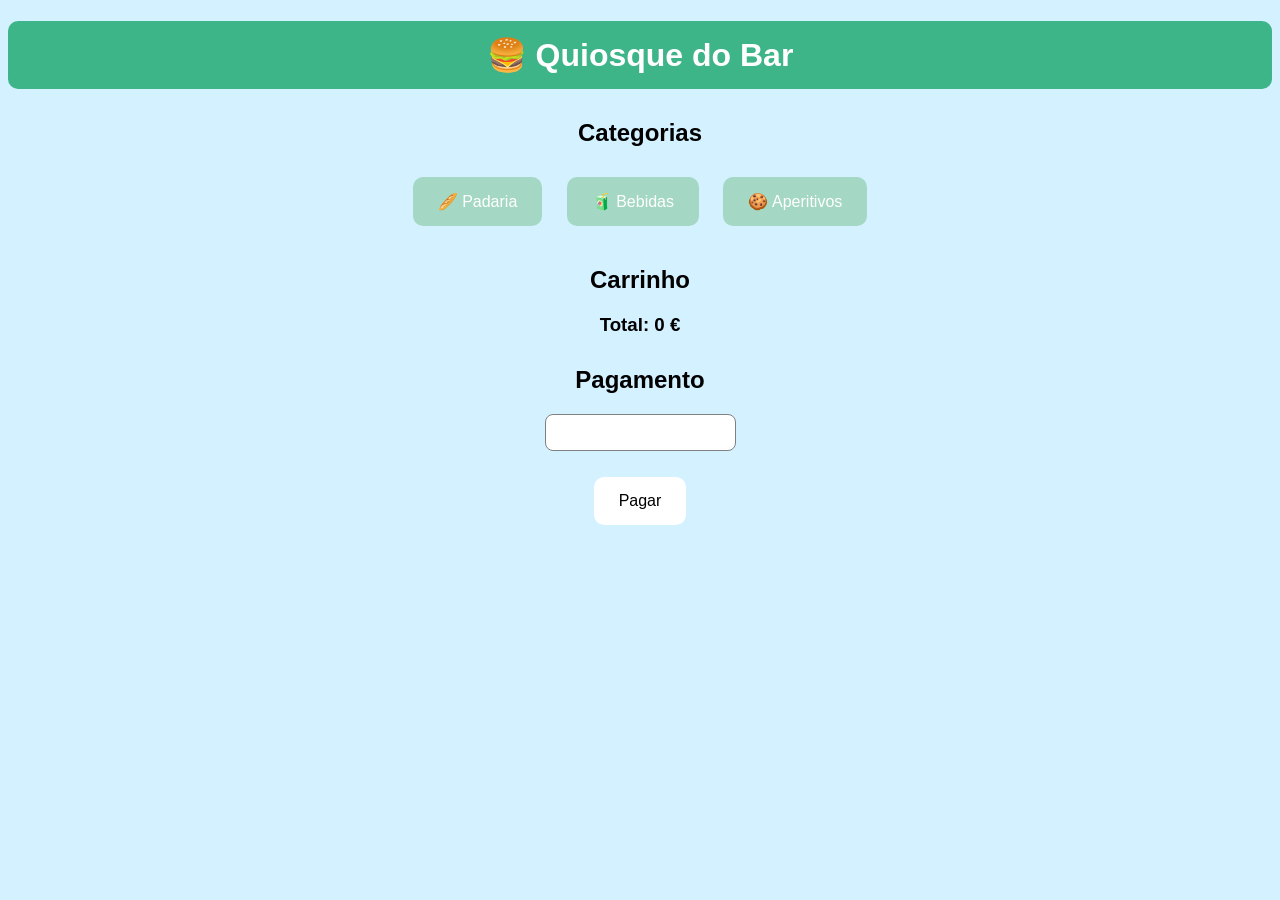
<file: index.html>
<!DOCTYPE html> 

<html lang="pt"> 

<head> 

    <meta charset="UTF-8"> 

    <title>Quiosque do Bar</title> 

    <link rel="stylesheet" href="style.css"> 

</head> 

<body> 

 
 

<h1>🍔 Quiosque do Bar</h1> 

 

<!-- CATEGORIAS --> 

<h2>Categorias</h2> 

 

<button class="categoria" onclick="mostrarCategoria('padaria')">🥖 Padaria</button>
<button class="categoria" onclick="mostrarCategoria('bebidas')">🧃 Bebidas</button>
<button class="categoria" onclick="mostrarCategoria('aperitivos')">🍪 Aperitivos</button>
 

<!-- PRODUTOS --> 

<div id="produtos"></div> 

 

<!-- CARRINHO --> 

<h2>Carrinho</h2> 

<ul id="carrinho"></ul> 

<h3>Total: <span id="total">0</span> €</h3> 

 

<!-- PAGAMENTO --> 

<h2>Pagamento</h2>
<input type="text" id="cartao" oninput="mostrarSaldo()">
<p id="infoAluno"></p>
<button onclick="pagar()">Pagar</button>

 

<script> 

let carrinho = []; 

let total = 0;
let baseDados = { 
    "12801": { nome: "Bea", saldo: 5.00 }, 
    "12802": { nome: "Jéssica", saldo: 2.50 }, 
    "12803": { nome: "Matilde", saldo: 10.00 } 
};

</script> 

 
<script>
// MOSTRAR PRODUTOS
function mostrarCategoria(categoria) { 

    let div = document.getElementById("produtos"); 

 

    if (categoria === "padaria") { 

        div.innerHTML = ` 

            <button onclick="addProduto('Tosta Mista', 0.80)"> 🥪Tosta Mista - 0.80€</button> 
            <button onclick="addProduto('Torrada', 1.00)">🍞 Torrada - 1.00€</button>
            <button onclick="addProduto('Pão com fiambre', 0.50)"> 🥪 Pão com fiambre - 0.50€</button>
            <button onclick="addProduto('Pão com queijo', 0.50)"> 🥪 Pão com queijo - 0.50€</button>
            <button onclick="addProduto('Pão com manteiga', 0.50)"> 🥪 Pão com manteiga - 0.50€</button>
            <button onclick="addProduto('Pão', 0.10)"> 🥖 Pão - 0.10€</button>
            <button onclick="addProduto('Meia Torrada', 0.50)"> 🍞 Meia torrada - 0.50€</button>
             

        `;  

    } 

 

    if (categoria === "bebidas") { 

        div.innerHTML = ` 

            <button onclick="addProduto('Néctar Laranja', 0.40)">🍹 Néctar Laranja - 0.40€</button> 
            <button onclick="addProduto('Água 0.30L', 0.20)">💧 Água 0.30L - 0.20€</button> 
            <button onclick="addProduto('Água 0.50L', 0.50)">💧 Água 0.50L - 0.50€</button> 
            <button onclick="addProduto('Água 1.5L', 1.00)">💧 Água 1.5L - 1.00€</button> 
            <button onclick="addProduto('Néctar Tutti Fruti', 0.40)">🍹Néctar Tutti Fruti - 0.40€</button> 
            <button onclick="addProduto('Néctar Frutos Vermelhos', 0.40)">🍹 Néctar Frutos Vermelhos - 0.40€</button>
        
        `; 

    } 

 

    if (categoria === "aperitivos") { 

        div.innerHTML = ` 

            <button onclick="addProduto('Bolacha Maria', 0.80)"> 🍪 Bolacha Maria - 0.80€</button> 

            <button onclick="addProduto('Bolacha Água e Sal', 0.20)"> 🥨Bolacha Água e Sal - 0.20€</button> 
            <button onclick="addProduto('Queques', 0.80)"> 🧁 Queques - 0.80€</button>
            <button onclick="addProduto('Barrinha de chocolate', 1.00)"> 🍫 Barrinha de chocolate -1.00€</button>
            <button onclick="addProduto('Tarte de Maçã', 0.90)"> 🥧 Tarte de Maçã - 0.90€</button>

        `; 

    } 
}

</script> 


<script>
    // ADICIONAR PRODUTO 
function addProduto(nome, preco) { 

    carrinho.push({ nome, preco }); 

    total += preco; 

    atualizarCarrinho(); 

} 

</script> 
 
<script>

// ATUALIZAR CARRINHO
function atualizarCarrinho() { 

    let lista = document.getElementById("carrinho"); 
    lista.innerHTML = ""; 

    carrinho.forEach((item, index) => { 

        let li = document.createElement("li"); 

        li.innerHTML = `
            ${item.nome} - ${item.preco.toFixed(2)}€
            <button onclick="removerItem(${index})">❌</button>
        `;

        lista.appendChild(li); 

    }); 

    document.getElementById("total").textContent = total.toFixed(2); 
}
</script>
<script>
    function removerItem(index) {
        total -= carrinho[index].preco;
        carrinho.splice(index, 1);
        atualizarCarrinho();
}
</script>
<script>
// PAGAMENTO
function pagar() { 

    let numeroCartao = document.getElementById("cartao").value.trim(); 
    let aluno = baseDados[numeroCartao];

    if (numeroCartao === "") { 
        alert("Passe o cartão!"); 
        return; 
    } 

    if (!aluno) { 
        alert("Cartão não reconhecido!"); 
        return; 
    } 

    if (total > aluno.saldo) { 
        alert("Saldo insuficiente!"); 
        return; 
    } 

    // retirar saldo
    aluno.saldo -= total; 

    // MOSTRAR RESULTADO
    let info = document.getElementById("infoAluno");
    info.innerHTML = "✅ Pagamento feito!<br>Saldo restante: " + aluno.saldo.toFixed(2) + "€";

    // limpar campo
    document.getElementById("cartao").value = "";

    finalizarPedido();
    

    // limpar carrinho
    carrinho = [];
    total = 0;
    atualizarCarrinho();
    // atualizar página depois
    setTimeout(function() {
        location.reload();
    }, 3000);
}
</script>
<script>

// FINALIZAR PEDIDO 
function finalizarPedido() { 

    let numeroPedido = Math.floor(Math.random() * 1000); 

    let pedido = { 
        numero: numeroPedido, 
        itens: [...carrinho], // 🔥 CORREÇÃO
        total: Number(total.toFixed(2))
    }; 

    let pedidos = JSON.parse(localStorage.getItem("pedidos")) || []; 

    pedidos.push(pedido); 

    localStorage.setItem("pedidos", JSON.stringify(pedidos)); 

    alert("Pedido feito! Número: " + numeroPedido); 

    carrinho = []; 
    total = 0; 
    atualizarCarrinho(); 
}</script>
<script>
function mostrarSaldo() {
    let numeroCartao = document.getElementById("cartao").value.trim();

    let aluno = baseDados[numeroCartao];

    let info = document.getElementById("infoAluno");

    if (aluno) {
        info.textContent = "Aluno: " + aluno.nome + 
        " | Saldo: " + aluno.saldo.toFixed(2) + "€";
    } else {
        info.textContent = "";
    }
    console.log(numeroCartao);
}

</script> 

 

</body> 

</html>
</file>
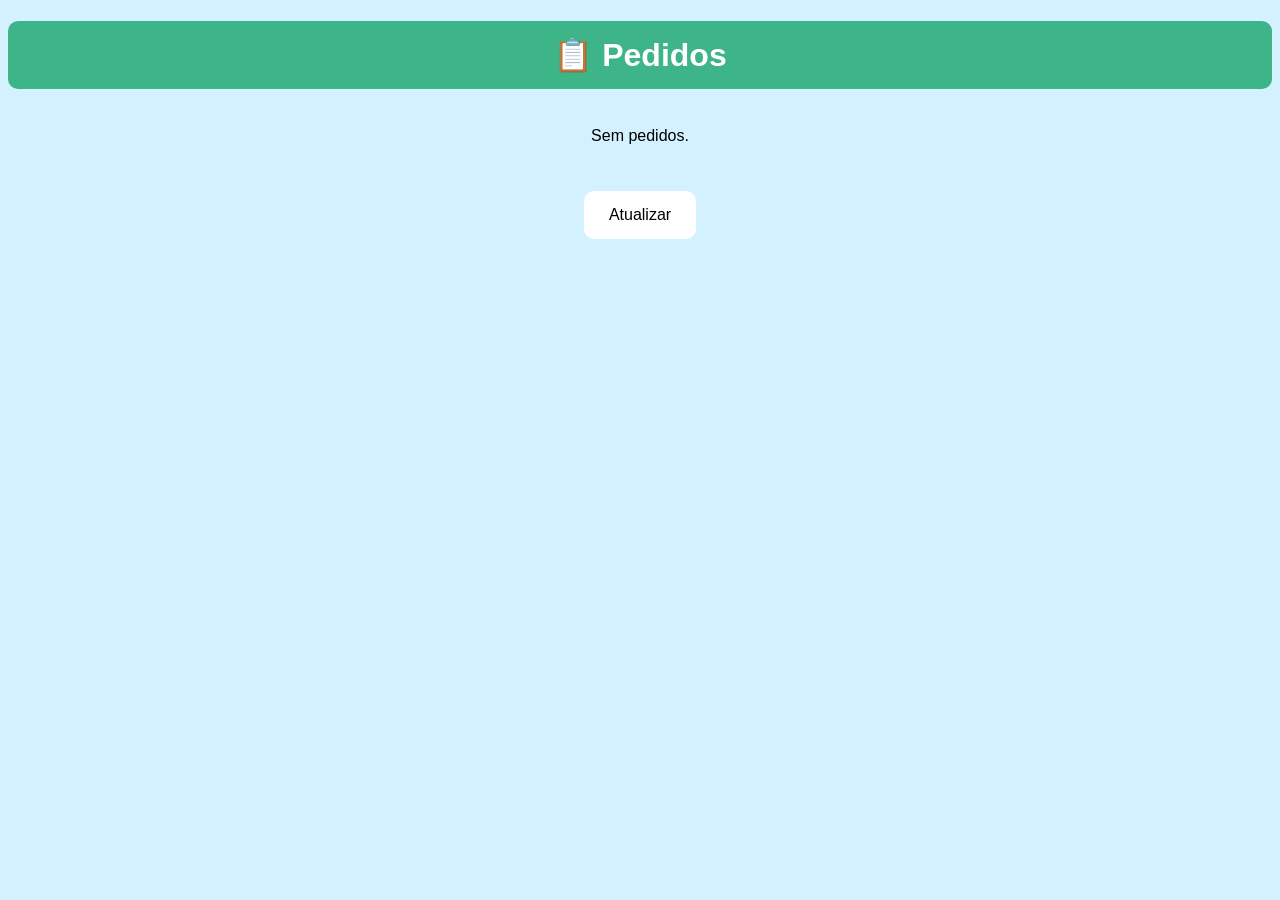
<file: funcionaria.html>
<!DOCTYPE html>
<html lang="pt">
<head>
    <meta charset="UTF-8">
    <title>Painel Funcionária</title>
    <link rel="stylesheet" href="style.css">
</head>

<body>

<h1>📋 Pedidos</h1>

<div id="listaPedidos"></div>

<button onclick="carregarPedidos()">Atualizar</button>

<!-- 🔥 SCRIPT NO FIM -->

<script>
function carregarPedidos() {
    let lista = document.getElementById("listaPedidos");
    lista.innerHTML = "";

    let pedidos = JSON.parse(localStorage.getItem("pedidos")) || [];

    console.log(pedidos);

    if (pedidos.length === 0) {
        lista.innerHTML = "<p>Sem pedidos.</p>";
        return;
    }

    pedidos.forEach((pedido, index) => {

        let div = document.createElement("div");

        // 🔥 garantir total correto
        let totalFormatado = Number(pedido.total).toFixed(2);

        let html = `
            <h3>Pedido #${pedido.numero}</h3>
            <p><strong>Total:</strong> ${totalFormatado}€</p>
        `;

        // 🔥 AGRUPAR ITENS IGUAIS
        if (pedido.itens && pedido.itens.length > 0) {

            let agrupados = {};

            pedido.itens.forEach(item => {
                if (!agrupados[item.nome]) {
                    agrupados[item.nome] = 0;
                }
                agrupados[item.nome]++;
            });

            for (let nome in agrupados) {
                html += `<p>• ${nome} x${agrupados[nome]}</p>`;
            }

        } else {
            html += `<p>⚠️ Sem itens</p>`;
        }

        html += `<button onclick="removerPedido(${index})">🗑️ Concluir</button><hr>`;

        div.innerHTML = html;
        lista.appendChild(div);
    });
}
function removerPedido(index) {
    let pedidos = JSON.parse(localStorage.getItem("pedidos")) || [];
    pedidos.splice(index, 1);
    localStorage.setItem("pedidos", JSON.stringify(pedidos));
    carregarPedidos();
}

carregarPedidos();
</script>
</file>
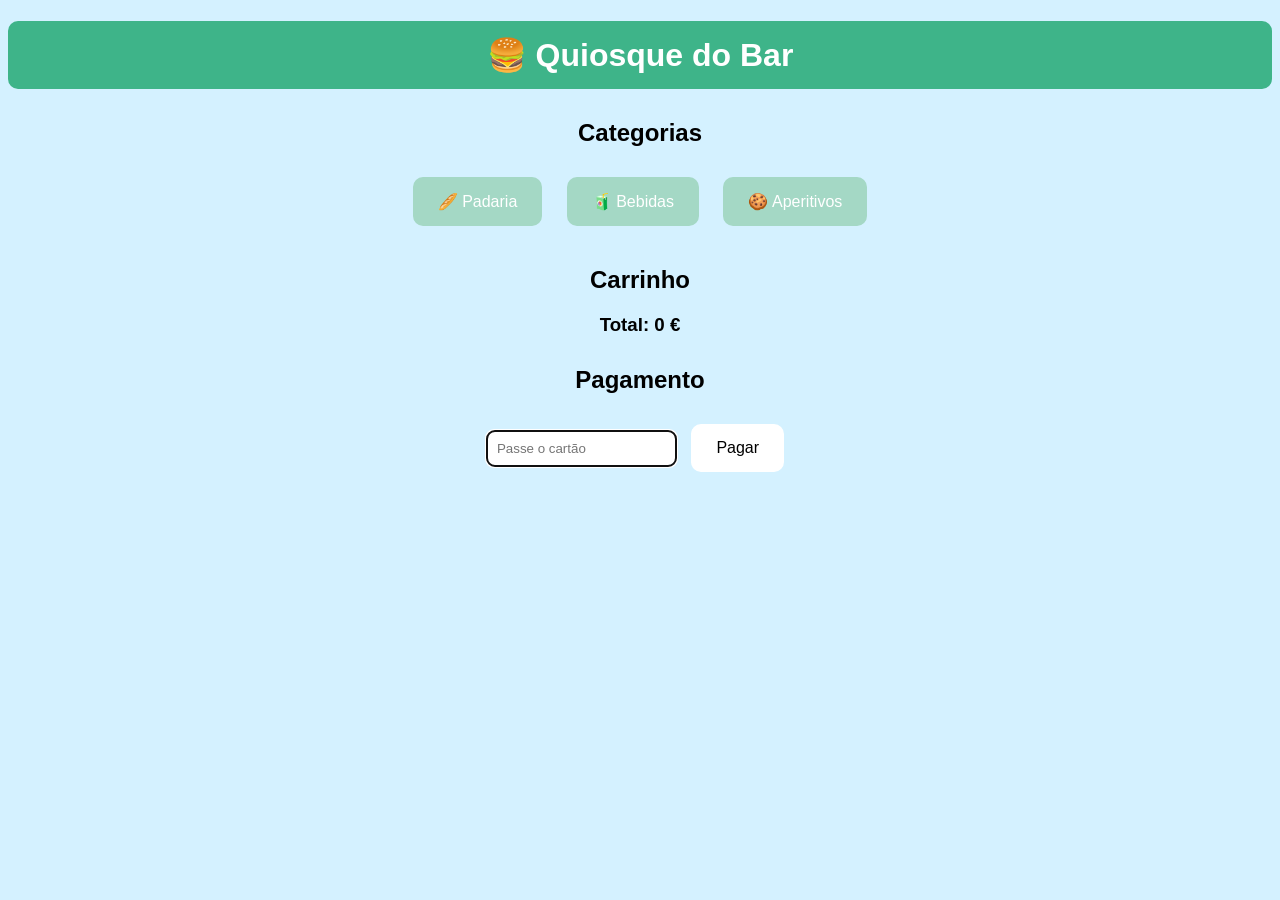
<file: quiosque.html>
<!DOCTYPE html> 

<html lang="pt"> 

<head> 

    <meta charset="UTF-8"> 

    <title>Quiosque do Bar</title> 

    <link rel="stylesheet" href="style.css"> 

</head> 

 

<body> 

 

<h1>🍔 Quiosque do Bar</h1> 

 

<!-- CATEGORIAS --> 

<h2>Categorias</h2> 

 

<button class="categoria" onclick="mostrarCategoria('padaria')">🥖 Padaria</button>
<button class="categoria" onclick="mostrarCategoria('bebidas')">🧃 Bebidas</button>
<button class="categoria" onclick="mostrarCategoria('aperitivos')">🍪 Aperitivos</button>
 

<!-- PRODUTOS --> 

<div id="produtos"></div> 

 

<!-- CARRINHO --> 

<h2>Carrinho</h2> 

<ul id="carrinho"></ul> 

<h3>Total: <span id="total">0</span> €</h3> 

 

<!-- PAGAMENTO --> 

<h2>Pagamento</h2> 

<input type="text" id="cartao" placeholder="Passe o cartão" autofocus> 

<button onclick="pagar()">Pagar</button> 

 

<script> 

let carrinho = []; 

let total = 0; 

 

// MOSTRAR PRODUTOS 

function mostrarCategoria(categoria) { 

    let div = document.getElementById("produtos"); 

 

    if (categoria === "padaria") { 

        div.innerHTML = ` 

            <button onclick="addProduto('Tosta Mista', 0.80)"> 🥪Tosta Mista - 0.80€</button> 
            <button onclick="addProduto('Torrada', 1.00)">🍞 Torrada - 1.00€</button>
            <button onclick="addProduto('Pão com fiambre', 0.50)"> 🥪 Pão com fiambre - 0.50€</button>
            <button onclick="addProduto('Pão com queijo', 0.50)"> 🥪 Pão com queijo - 0.50€</button>
            <button onclick="addProduto('Pão com manteiga', 0.50)"> 🥪 Pão com manteiga - 0.50€</button>
            <button onclick="addProduto('Pão', 0.10)"> 🥖 Pão - 0.10€</button>
            <button onclick="addProduto('Meia Torrada', 0.50)"> 🍞 Meia torrada - 0.50€</button>
             

        `;  

    } 

 

    if (categoria === "bebidas") { 

        div.innerHTML = ` 

            <button onclick="addProduto('Néctar Laranja', 0.40)">🍹 Néctar Laranja - 0.40€</button> 
            <button onclick="addProduto('Água 0.30L', 0.20)">💧 Água 0.30L - 0.20€</button> 
            <button onclick="addProduto('Água 0.50L', 0.50)">💧 Água 0.50L - 0.50€</button> 
            <button onclick="addProduto('Água 1.5L', 1.00)">💧 Água 1.5L - 1.00€</button> 
            <button onclick="addProduto('Néctar Tutti Fruti', 0.40)">🍹Néctar Tutti Fruti - 0.40€</button> 
            <button onclick="addProduto('Néctar Frutos Vermelhos', 0.40)">🍹 Néctar Frutos Vermelhos - 0.40€</button>
        
        `; 

    } 

 

    if (categoria === "aperitivos") { 

        div.innerHTML = ` 

            <button onclick="addProduto('Bolacha Maria', 0.80)"> 🍪 Bolacha Maria - 0.80€</button> 

            <button onclick="addProduto('Bolacha Água e Sal', 0.20)"> 🥨Bolacha Água e Sal - 0.20€</button> 
            <button onclick="addProduto('Queques', 0.80)"> 🧁 Queques - 0.80€</button>
            <button onclick="addProduto('Barrinha de chocolate', 1.00)"> 🍫 Barinha de chocolate -1.00€</button>
            <button onclick="addProduto('Tarte de Maçã', 0.90)"> 🥧 Tarte de Maçã - 0.90€</button>

        `; 

    } 

} 

 

// ADICIONAR PRODUTO 

function addProduto(nome, preco) { 

    carrinho.push({ nome, preco }); 

    total += preco; 

    atualizarCarrinho(); 

} 

 

// ATUALIZAR CARRINHO 

function atualizarCarrinho() { 

    let lista = document.getElementById("carrinho"); 

    lista.innerHTML = ""; 

 

    carrinho.forEach(item => { 

        let li = document.createElement("li"); 

        li.textContent = item.nome + " - " + item.preco.toFixed(2) + "€"; 

        lista.appendChild(li); 

    }); 

 

    document.getElementById("total").textContent = total.toFixed(2); 

} 

 

// PAGAMENTO 

function pagar() { 

    let cartao = document.getElementById("cartao").value; 

 

    if (cartao === "") { 

        alert("Passe o cartão!"); 

        return; 

    } 

 

    finalizarPedido(); 

} 

 

// FINALIZAR PEDIDO 

function finalizarPedido() { 

    let numeroPedido = Math.floor(Math.random() * 1000); 

 

    let pedido = { 

        numero: numeroPedido, 

        itens: carrinho, 

        total: total 

    }; 

 

    let pedidos = JSON.parse(localStorage.getItem("pedidos")) || []; 

    pedidos.push(pedido); 

    localStorage.setItem("pedidos", JSON.stringify(pedidos)); 

 

    alert("Pedido feito! Número: " + numeroPedido); 

 

    carrinho = []; 

    total = 0; 

    atualizarCarrinho(); 

} 

</script> 

 

</body> 

</html>
</file>
<file: style.css>
body {
    font-family: Arial;
    text-align: center;
    background: #d4f1ff;
}

h1 {
    background: #3EB489;
    color: white;
    padding: 15px;
    border-radius: 10px;
}
.categoria {
    background-color: #a4d8c5; /* verde */
    color: white;
}

.categoria:hover {
    background-color: #2e8b6f;
}
button {
    margin: 10px;
    padding: 15px 25px;
    font-size: 16px;
    border-radius: 10px;
    border: none;
    background-color: #ffffff;
    cursor: pointer;
    transition: 0.3s;
}

/* efeito ao passar o rato */
button:hover {
    background-color: #ffcc80;
}

/* botão selecionado */
button.ativo {
    background-color: #ff7a00;
    color: white;
}


#produtos {
    margin-top: 20px;
}

#carrinho {
    list-style: none;
    padding: 0;
}

input {
    padding: 10px;
    border-radius: 8px;
    border: 1px solid gray;
}

h2 {
    margin-top: 30px;
}

#listaPedidos {
    display: flex;
    flex-direction: column;
    gap: 15px;
    margin: 20px;
}
.pedido {
    background: white;
    margin: 15px auto;
    padding: 20px;
    width: 80%;
    border-radius: 12px;
    box-shadow: 0 2px 10px rgba(0,0,0,0.1);
    text-align: left;
}

.pedido h3 {
    color: #3EB489;
}

.pedido button {
    background-color: #ff4d4d;
    color: white;
    border: none;
    padding: 10px 15px;
    border-radius: 8px;
    cursor: pointer;
}

.pedido button:hover {
    background-color: #cc0000;
}
</file>
